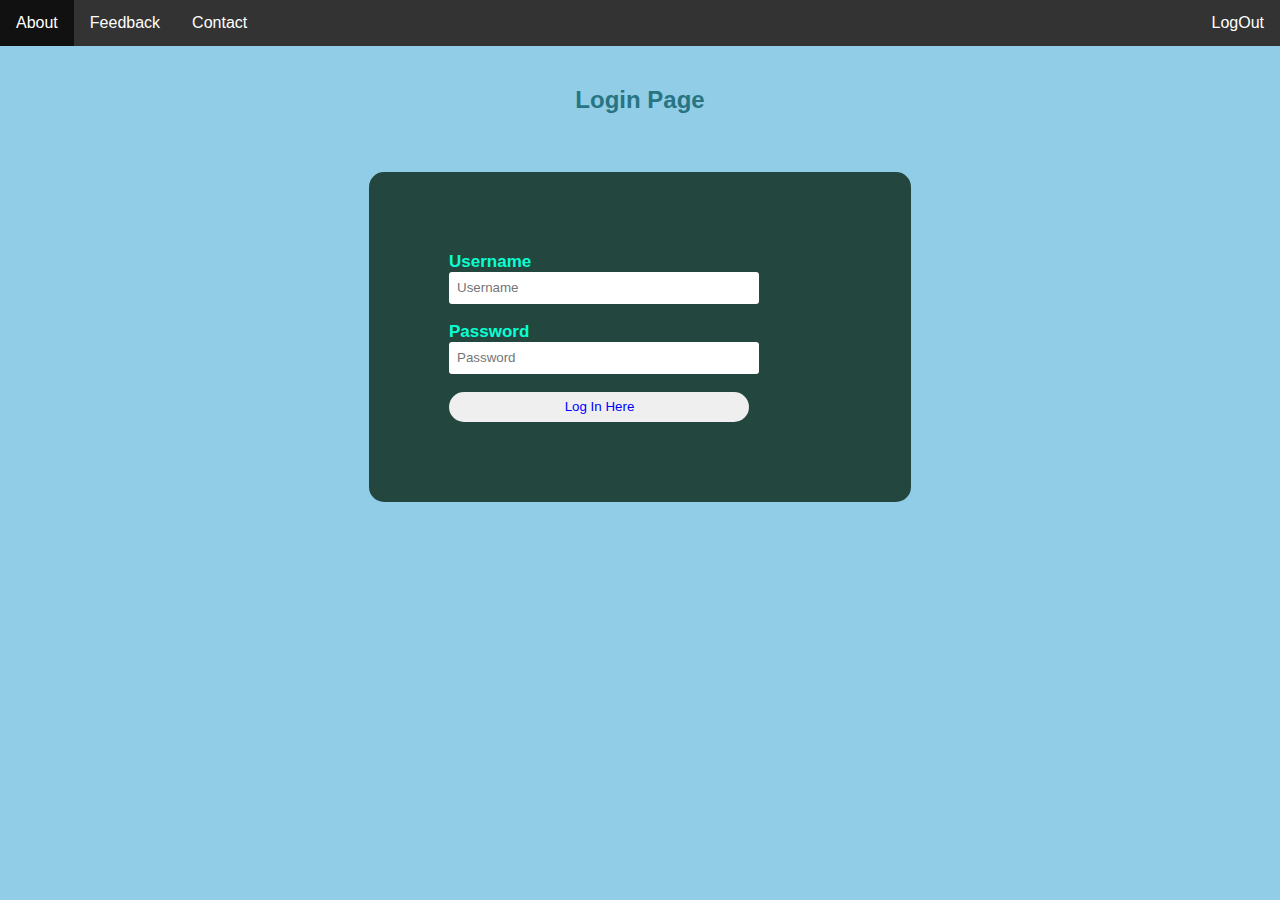
<file: index.html>
<!DOCTYPE html>
<html>
<head>
	<title>PortFolio</title>
	<meta name="viewport" content="width=device-width, initial-scale=1.0">
	<link rel="stylesheet" type="text/css" href="style.css">
</head>
<body>

<!-- Nav Bar -->
<ul class="topnav">

  <li><a id="about"  href="#">About</a></li>
  <li><a id="feedback" href="#">Feedback</a></li>
  <li><a id="contact" href="#" >Contact</a></li>
  <li class="right " id="logout"><a href="#">LogOut</a></li>
</ul>

<style>

#login{  
        width: 382px;  
        overflow: hidden;  
        margin: auto;  
        margin: 20 0 0 450px;  
        padding: 80px;  
        background: #23463f;  
        border-radius: 15px ; 
}  
  
label{  
    color: #08ffd1;  
    font-size: 17px;  
}  

#username{  
    width: 300px;  
    height: 30px;  
    border: none;  
    border-radius: 3px;  
    padding-left: 8px;  
}  
#password{  
    width: 300px;  
    height: 30px;  
    border: none;  
    border-radius: 3px;  
    padding-left: 8px;  
      
}  
#submit{  
    width: 300px;  
    height: 30px;  
    border: none;  
    border-radius: 17px;  
    padding-left: 7px;  
    color: blue;   
}

h2{  
    text-align: center;  
    color: #277582;  
    padding: 20px;  
}  
</style>

<h2>Login Page</h2><br>

<div id="login">
		<label>
			<b>Username</b>    
        </label>    
        <input type="text" name="Uname" id="username" placeholder="Username">    
        <br><br>    
        <label>
        	<b>Password</b>    
        </label>    
        <input type="Password" name="Pass" id="password" placeholder="Password">
        <br><br>
        <input type="button" name="log" id="submit" value="Log In Here">       
</div>


<script type="text/javascript" src="script.js"></script>
</body>
</html>
</file>
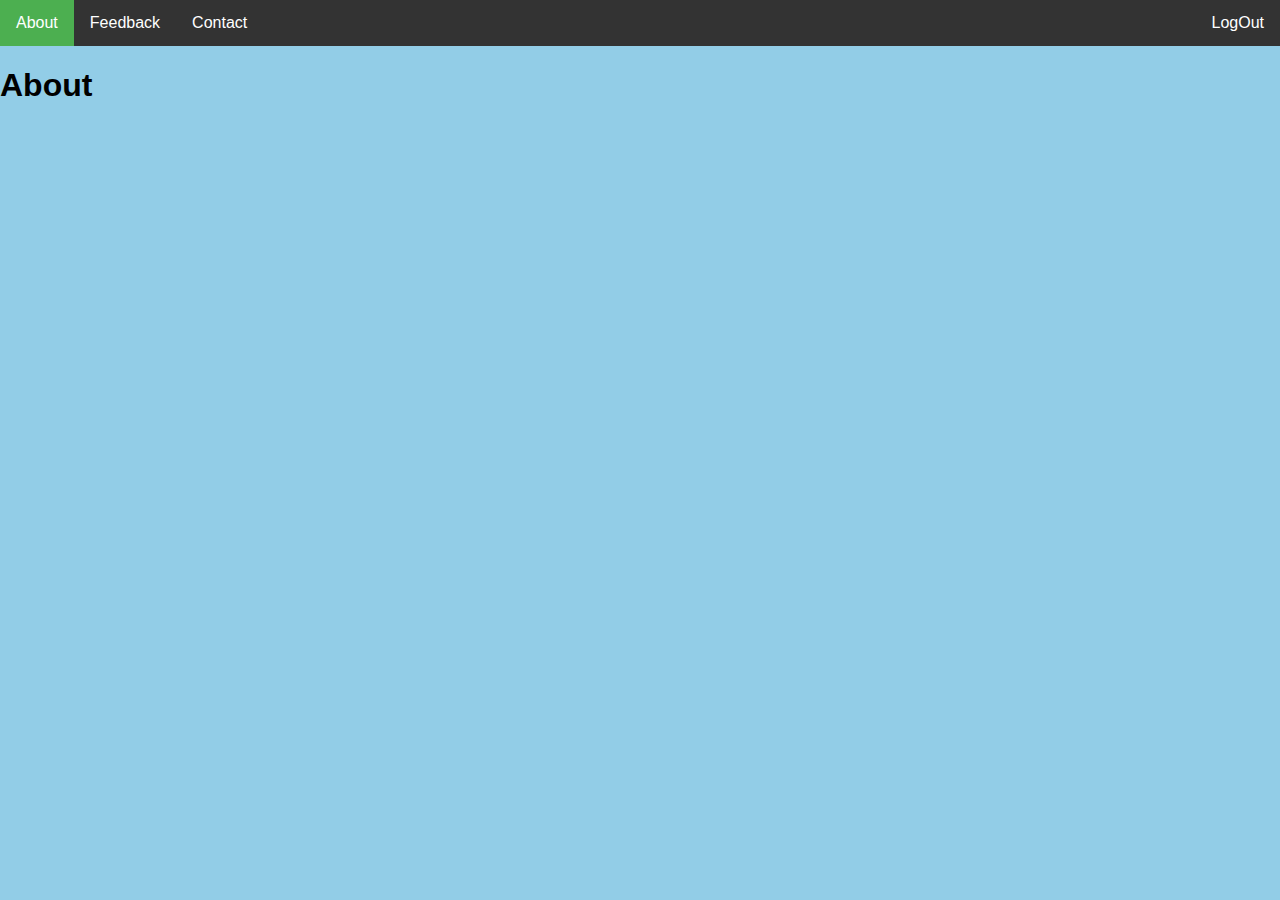
<file: about.html>
<!DOCTYPE html>
<html>
<head>
	<title>About!</title>
	<meta name="viewport" content="width=device-width, initial-scale=1.0">
	<link rel="stylesheet" type="text/css" href="style.css">
</head>
<body>

<!-- Nav Bar -->
<ul class="topnav">
  <li><a id="about" class="active" href="#">About</a></li>
  <li><a id="feedback" href="#">Feedback</a></li>
  <li><a id="contact" href="#" >Contact</a></li>
  <li class="right" id="logout"><a href="#">LogOut</a></li>
</ul>

<h1>About</h1>



<!-- <script type="text/javascript" src="script.js"></script> -->
<script >
var contact = document.getElementById("contact");
var about = document.getElementById("about");
var feedback = document.getElementById("feedback");
var logout = document.getElementById("logout");

if(localStorage.getItem("loggedin") === "true"){
	about.href = "about.html";
	feedback.href="feedback.html";
	contact.href = "contact.html";
}
else{
	about.href = "";
	feedback.href="";
	contact.href = "";
	document.getElementById("body").style.display="none";
}

logout.addEventListener("click" , function(){
	// console.log("logging out...")
	localStorage.removeItem("loggedin");	
	about.href = "#";
	feedback.href="#";
	contact.href = "#";
	// console.log("logged out " , localStorage.getItem("loggedin"));
	window.location.href = "index.html";

});
</script>
</body>
</html>
</file>
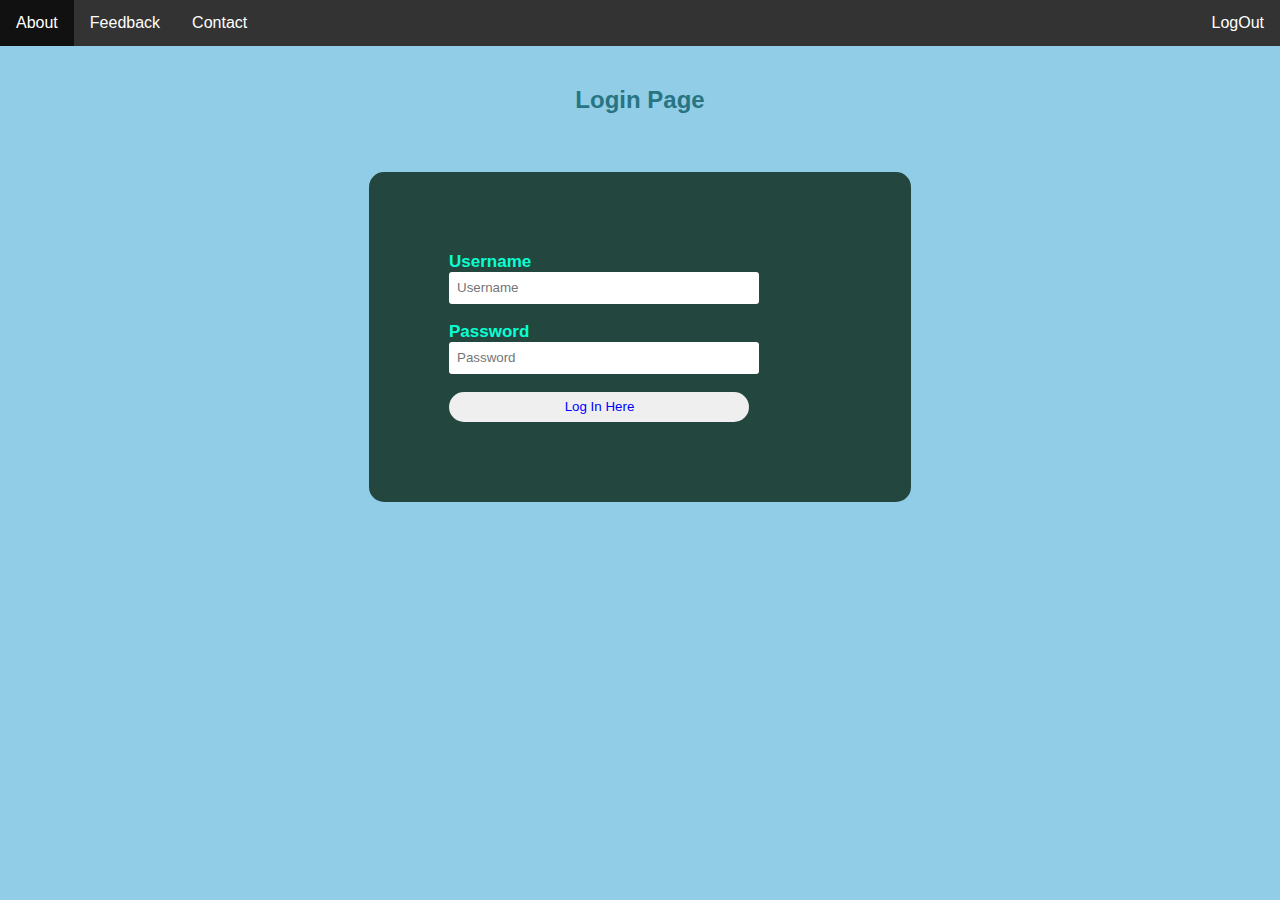
<file: contact.html>
<!DOCTYPE html>
<html>
<head>
	<title>Contact</title>
	<meta name="viewport" content="width=device-width, initial-scale=1.0">

	<link rel="stylesheet" type="text/css" href="style.css">
</head>
<body >

<!-- Nav Bar -->
<ul class="topnav">
  <li><a id="about"  href="#">About</a></li>
  <li><a id="feedback" href="#">Feedback</a></li>
  <li><a id="contact" class="active" href="#" >Contact</a></li>
  <li class="right" id="logout"><a href="#">LogOut</a></li>
</ul>




<h3>Contact Us!</h3>





<!-- <script type="text/javascript" src="script.js"></script> -->
<script>
	
var contact = document.getElementById("contact");
var about = document.getElementById("about");
var feedback = document.getElementById("feedback");
var logout = document.getElementById("logout");

if(localStorage.getItem("loggedin") === "true"){
	about.href = "about.html";
	feedback.href="feedback.html";
	contact.href = "contact.html";
}
else{
	window.location.href="index.html";
	about.href = "";
	feedback.href="";
	contact.href = "";
}

logout.addEventListener("click" , function(){
	// console.log("logging out...")
	localStorage.removeItem("loggedin");	
	about.href = "#";
	feedback.href="#";
	contact.href = "#";
	// console.log("logged out " , localStorage.getItem("loggedin"));
	window.location.href = "index.html";

});

</script>

</body>
</html>
</file>
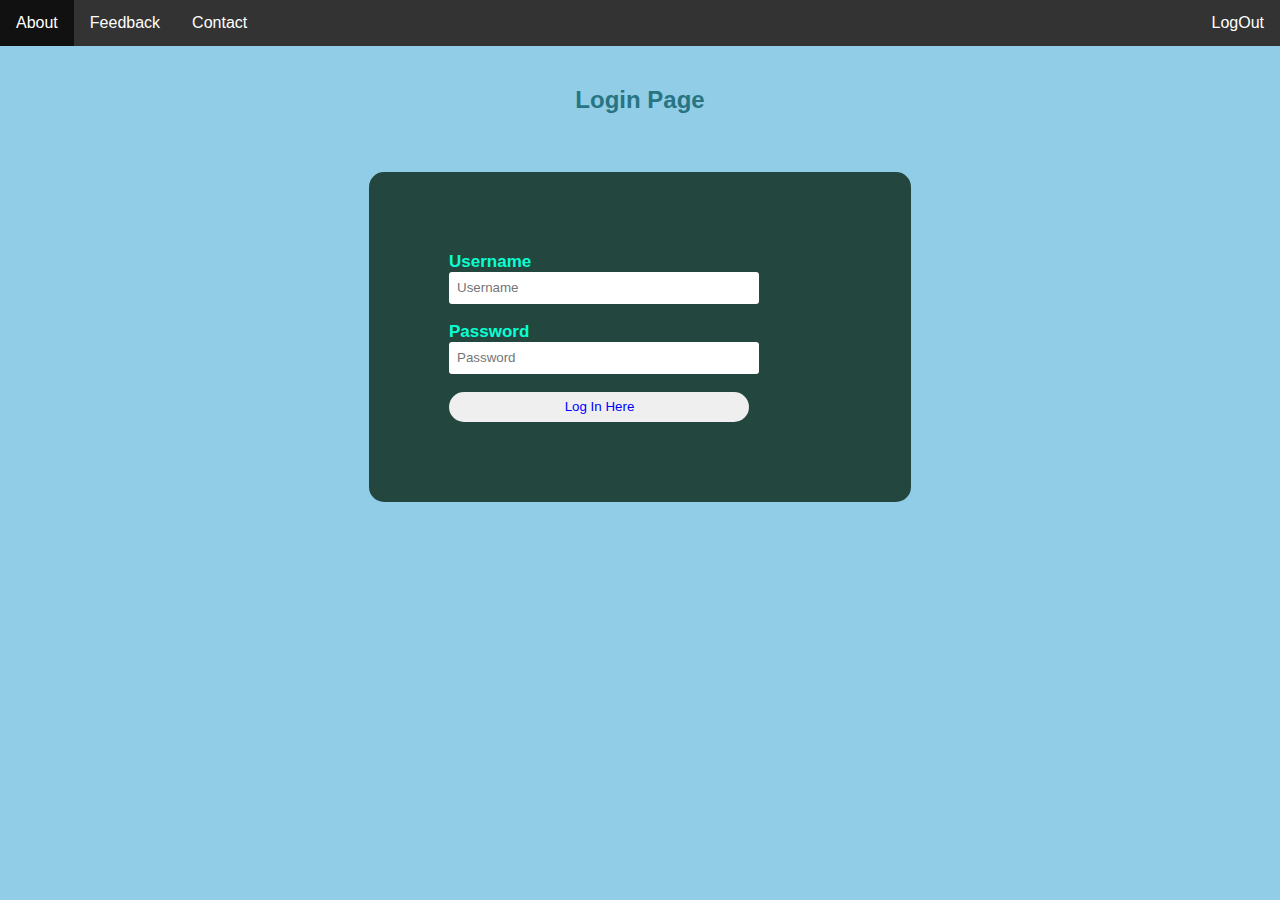
<file: feedback.html>
<!DOCTYPE html>
<html>
<head>
	<title>Feedback!</title>
	<meta name="viewport" content="width=device-width, initial-scale=1.0">
	<link rel="stylesheet" type="text/css" href="style.css">
	<style>
body {font-family: Arial, Helvetica, sans-serif;}
* {box-sizing: border-box;}

input[type=text ], select, textarea {
  width: 100%;
  padding: 12px;
  border: 1px solid #ccc;
  border-radius: 4px;
  box-sizing: border-box;
  margin-top: 6px;
  margin-bottom: 16px;
  resize: vertical;
}

input[type=number ], select, textarea {
  width: 100%;
  padding: 12px;
  border: 1px solid #ccc;
  border-radius: 4px;
  box-sizing: border-box;
  margin-top: 6px;
  margin-bottom: 16px;
  resize: vertical;
}

input[type=submit] {
  background-color: #4CAF50;
  color: white;
  padding: 12px 20px;
  border: none;
  border-radius: 4px;
  cursor: pointer;
}

input[type=submit]:hover {
  background-color: #45a049;
}

.container {
  border-radius: 5px;
  background-color: #f2f2f2;
  padding: 20px;
}
</style>
</head>
<body>

<!-- Nav Bar -->
<ul class="topnav">
  <li><a id="about"  href="#">About</a></li>
  <li><a id="feedback" class="active" href="#">Feedback</a></li>
  <li><a id="contact" href="#" >Contact</a></li>
  <li class="right" id="logout"><a href="#">LogOut</a></li>
</ul>

<h3>Feedback Form</h3>

<div class="container">
  <!-- <form > --><div>
    <label for="name">Name</label>
    <input type="text" id="nam" name="name" placeholder="Your Name..">

    <label for="email">Email</label>
    <input type="text" id="email" name="email" placeholder="Your Email..">

    <label for="number">Phone Number</label>
    <input type="number" id="phone" name="phone" placeholder="Your Phone Number..">

    

    <label for="feedback">Feedback</label>
    <textarea id="feed" name="feedback" placeholder="Write Your Feedback.." style="height:200px"></textarea>

    <input id="submit" type="submit" value="Submit">
  <!-- </form> --></div>
</div>



<!-- <script type="text/javascript" src="script.js"></script> -->

<script >
var contact = document.getElementById("contact");
var about = document.getElementById("about");
var feedback = document.getElementById("feedback");
var logout = document.getElementById("logout");
var submit = document.getElementById("submit");


var nam = document.getElementById("nam");
var email = document.getElementById("email");
var phone = document.getElementById("phone");
var feed = document.getElementById("feed");




if(localStorage.getItem("loggedin") === "true"){
	about.href = "about.html";
	feedback.href="feedback.html";
	contact.href = "contact.html";
}
else{
	about.href = "";
	feedback.href="";
	contact.href = "";
	window.location.href="index.html";
}

logout.addEventListener("click" , function(){
	// console.log("logging out...")
	localStorage.removeItem("loggedin");	
	about.href = "#";
	feedback.href="#";
	contact.href = "#";
	// console.log("logged out " , localStorage.getItem("loggedin"));
	window.location.href = "index.html";

});


submit.addEventListener("click" , function(){
	var flag = true;
	if(name.value==""){
		flag = false;
		alert("Mention Your Name");
	}

	if(email.value==""){
		flag = false;
		alert("Mention Your Email");
	}

	if(phone.value=="" || isNaN(phone.value) || phone.value.length < 10 ){
		flag = false;
		alert("Invalid Phone Number");
	}

	if(feed.value==""){
		flag = false;
		alert("Write Feedback");
	}

	if(flag){
		alert("Feedback has been recorded.");
		nam.value="";
		phone.value="";
		email.value="";
		feed.value="";
	}


});
</script>
</body>
</html>
</file>
<file: style.css>
body {margin: 0;
	padding: 0;  
    background-color:#6abadeba;  
    font-family: 'Arial'; 

}

ul.topnav {
  list-style-type: none;
  margin: 0;
  padding: 0;
  overflow: hidden;
  background-color: #333;
}

ul.topnav li {float: left;}

ul.topnav li a {
  display: block;
  color: white;
  text-align: center;
  padding: 14px 16px;
  text-decoration: none;
}

ul.topnav li a:hover:not(.active) {background-color: #111;}

ul.topnav li a.active {background-color: #4CAF50;}

ul.topnav li.right {float: right;}

@media screen and (max-width: 600px) {
  ul.topnav li.right, 
  ul.topnav li {float: none;}
}

div {
	padding: 1%;
}
</file>
